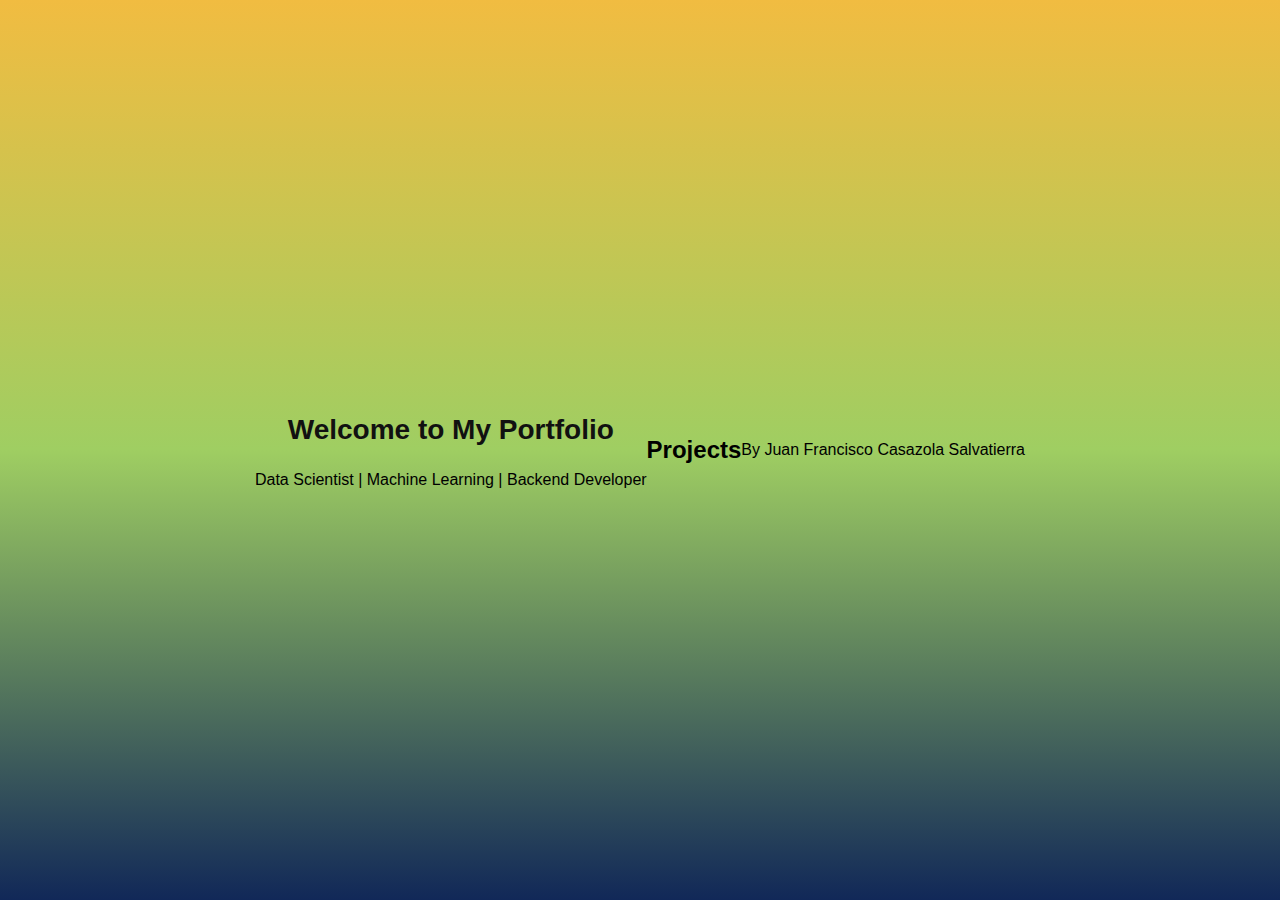
<file: index.html>
<!DOCTYPE html>
<html lang="en">
<head>
  <meta charset="UTF-8">
  <meta name="viewport" content="width=device-width, initial-scale=1.0">
  <title>My Portfolio</title>
  <link rel="stylesheet" href="style.css">
</head>
<body>
  <header>
    <h1>Welcome to My Portfolio</h1>
    <p>Data Scientist | Machine Learning | Backend Developer</p>
  </header>

  <section>
    <h2>Projects</h2>
  </section>

  <footer>
    <p>By Juan Francisco Casazola Salvatierra</p>
  </footer>
</body>
</html>
</file>
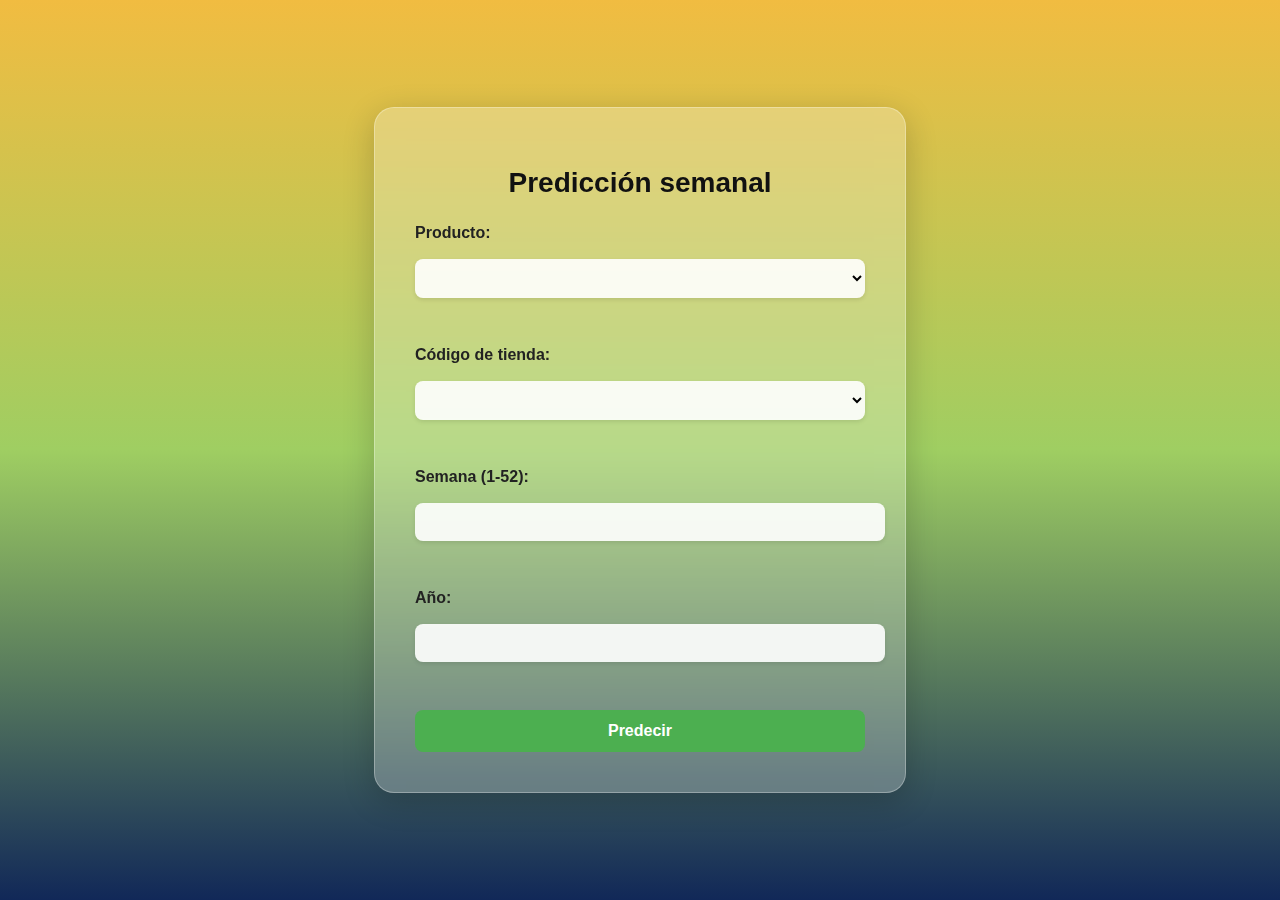
<file: tfm.html>
<!DOCTYPE html>
<html lang="en">
<head>
  <meta charset="UTF-8">
  <title>Predicción semanal</title>
  <link rel="stylesheet" href="style.css">
</head>
<body>
    <div class="container" id="mainContainer">
        <h1>Predicción semanal</h1>
        <div class="form-container" id="formContainer">
            <form id="forecastForm">
                <label for="item">Producto:</label>
                <select id="item" required></select><br>

                <label for="store">Código de tienda:</label>
                <select id="store" required></select><br>

                <label for="week">Semana (1-52):</label>
                <input type="number" inputmode="numeric"  id="week" min="1" max="52" required><br>

                <label for="year">Año:</label>
                <input type="number" inputmode="numeric"  id="year" min="2000" max="2016" required><br>

                <button type="submit">Predecir</button>
            </form>
        </div>

        <div id="resultContainer" style="display: none;"></div>
    </div>

    <script src="script.js"></script>
</body>
</html>
</file>
<file: style.css>
body {
    font-family: 'Segoe UI', Tahoma, Geneva, Verdana, sans-serif;
    text-align: center;
    background: linear-gradient(to bottom, rgb(241, 188, 65), rgb(159, 206, 98), rgb(17, 40, 88));
    background-repeat: no-repeat;
    background-size: cover;
    height: 100vh;
    margin: 0;
    display: flex;
    justify-content: center;
    align-items: center;
  }
  
  .container {
    background: rgba(255, 255, 255, 0.25);
    box-shadow: 0 8px 32px rgba(0, 0, 0, 0.2);
    backdrop-filter: blur(12px);
    -webkit-backdrop-filter: blur(12px);
    border-radius: 20px;
    border: 1px solid rgba(255, 255, 255, 0.3);
    padding: 40px;
    width: 90%;
    max-width: 450px;
  }
  
  h1 {
    font-size: 28px;
    margin-bottom: 25px;
    color: #111;
  }
  
  form {
    display: flex;
    flex-direction: column;
    gap: 15px;
  }
  
  form label {
    font-weight: 600;
    color: #222;
    text-align: left;
    width: 100%;
    margin-bottom: 2px;
  }
  
  form select,
  form input[type="number"] {
    padding: 10px;
    border-radius: 8px;
    border: none;
    width: 100%;
    font-size: 16px;
    box-shadow: 0 2px 4px rgba(0, 0, 0, 0.1);
    background-color: rgba(255, 255, 255, 0.9);
    transition: box-shadow 0.2s ease;
  }
  
  form select:focus,
  form input[type="number"]:focus {
    outline: none;
    box-shadow: 0 0 0 2px rgba(76, 175, 80, 0.4);
  }
  
  button[type="submit"] {
    padding: 12px;
    background-color: #4caf50;
    color: white;
    border: none;
    border-radius: 8px;
    cursor: pointer;
    font-weight: bold;
    font-size: 16px;
    transition: background-color 0.3s ease, transform 0.1s ease;
  }
  
  button[type="submit"]:hover {
    background-color: #45a049;
    transform: scale(1.02);
  }

  .backButton {
    background-color: #45a049;
    transform: scale(1.02);
  }
  
  #result {
    margin-top: 20px;
    padding: 15px;
    background-color: rgba(255, 255, 255, 0.8);
    border-radius: 10px;
    font-size: 14px;
    text-align: left;
    white-space: pre-wrap;
    word-wrap: break-word;
    color: #333;
    max-height: 300px;
    overflow-y: auto;
  }
</file>
